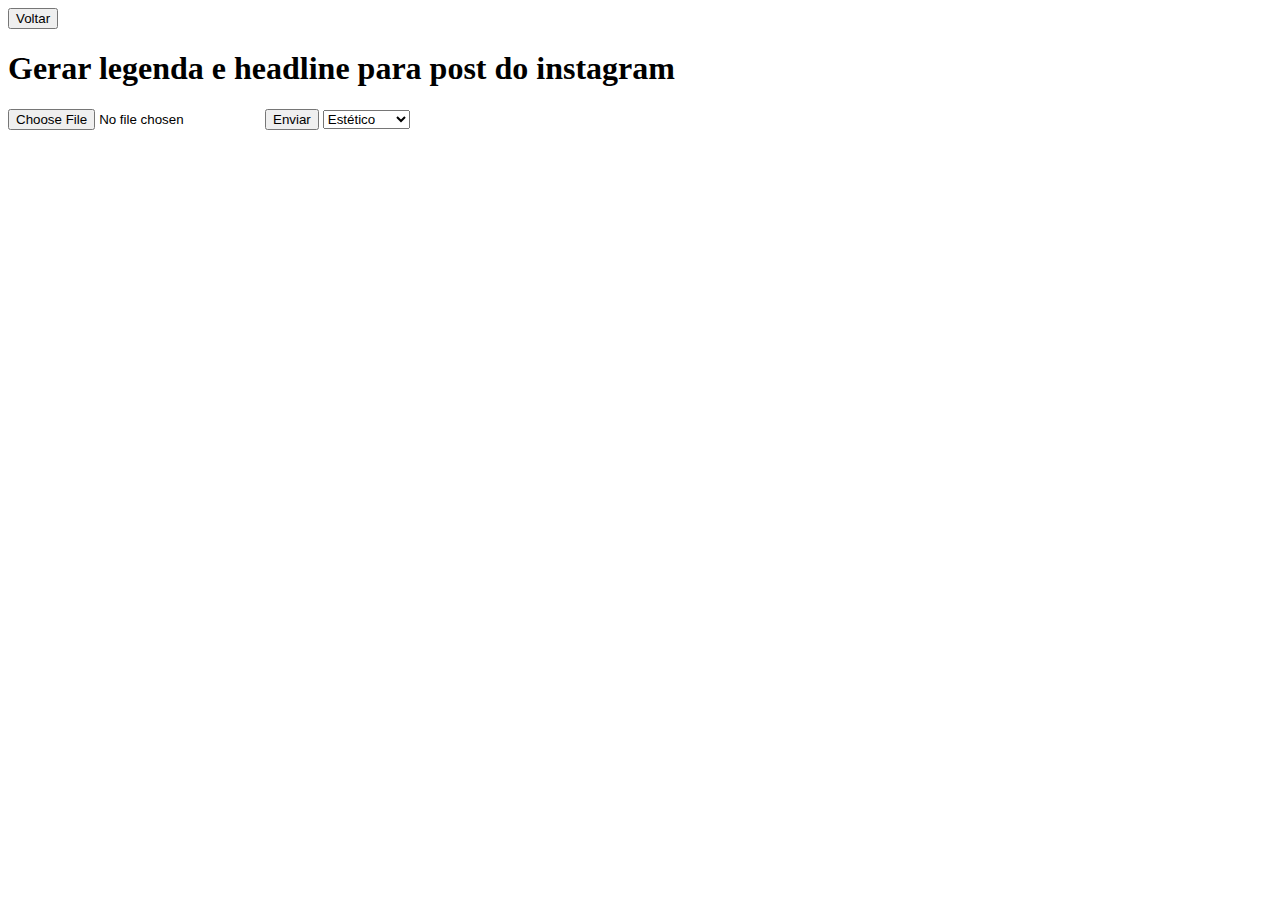
<file: src/frontend/insta.html>
<html>

<meta charset="UTF-8">
<button onclick="redirectTo('/')">Voltar</button>
<h1>Gerar legenda e headline para post do instagram</h1>

<form enctype="multipart/form-data" id="imageUploadForm">

    <input type="file" name="image" accept="image/*" />

    <button type="submit" id="submitButton">Enviar</button>

    <select id="adjetivo" name="adjetivo">
        <option value="Estético">Estético</option>
        <option value="Dark">Dark</option>
        <option value="Conceitual">Conceitual</option>
        <option value="Pensativa">Pensativa</option>
        <option value="Chamativa">Chamativa</option>
        <option value="Engraçada">Engraçada</option>
    </select>

</form>

<div id="loadingDiv" style="display: none;">
    <img src="assets/loading.gif" width="50px" height="50px" alt="Carregando...">
</div>

<h3 id="descricao"></h3>

<div id="result"></div>
<div id="s3_image"></div>

<script src="scripts/script.js"></script>
<script>
    const form = document.getElementById('imageUploadForm');

    form.addEventListener('submit', async (e) => {
        e.preventDefault();
        uploadAndDisplayImage("insta"); // Chame a função quando o botão de submit for clicado
    });
</script>

</html>
</file>
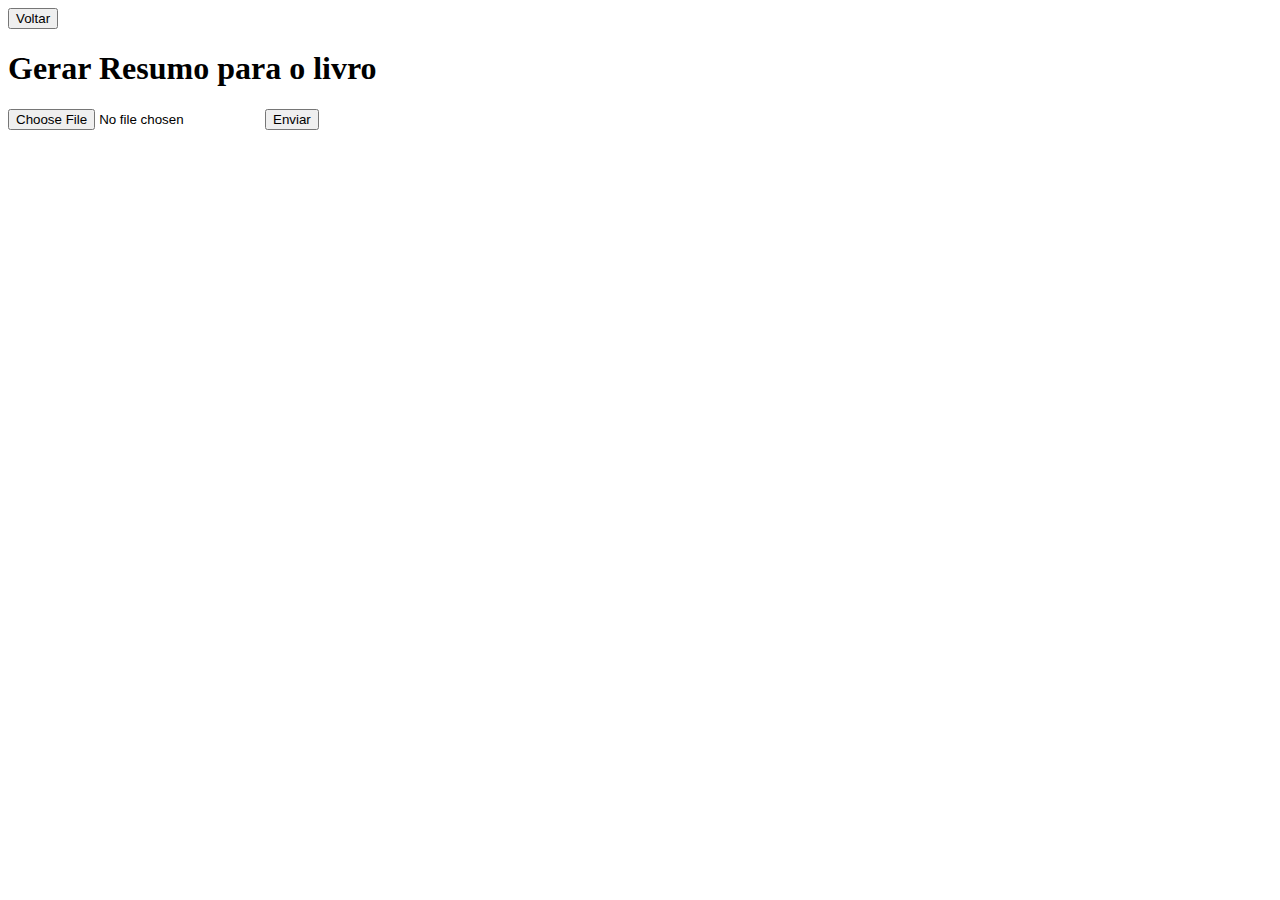
<file: src/frontend/livro.html>
<!DOCTYPE html>
<html>

<meta charset="UTF-8">
<button onclick="redirectTo('/')">Voltar</button>
<h1>Gerar Resumo para o livro</h1>

<form enctype="multipart/form-data" id="imageUploadForm">

    <input type="file" name="image" accept="image/*" />

    <button type="submit" id="submitButton">Enviar</button>
</form>

<div id="loadingDiv" style="display: none;">
    <img src="assets/loading.gif" width="50px" height="50px" alt="Carregando...">
</div>

<h2 id="headline"></h2>
<h3 id="descricao"></h3>

<div id="result"></div>
<div id="s3_image"></div>

<script src="scripts/script.js"></script>
<script>
    const form = document.getElementById('imageUploadForm');

    form.addEventListener('submit', async (e) => {
        e.preventDefault();
        uploadAndDisplayImage("book"); // Chame a função quando o botão de submit for clicado
    });
</script>

</html>
</file>
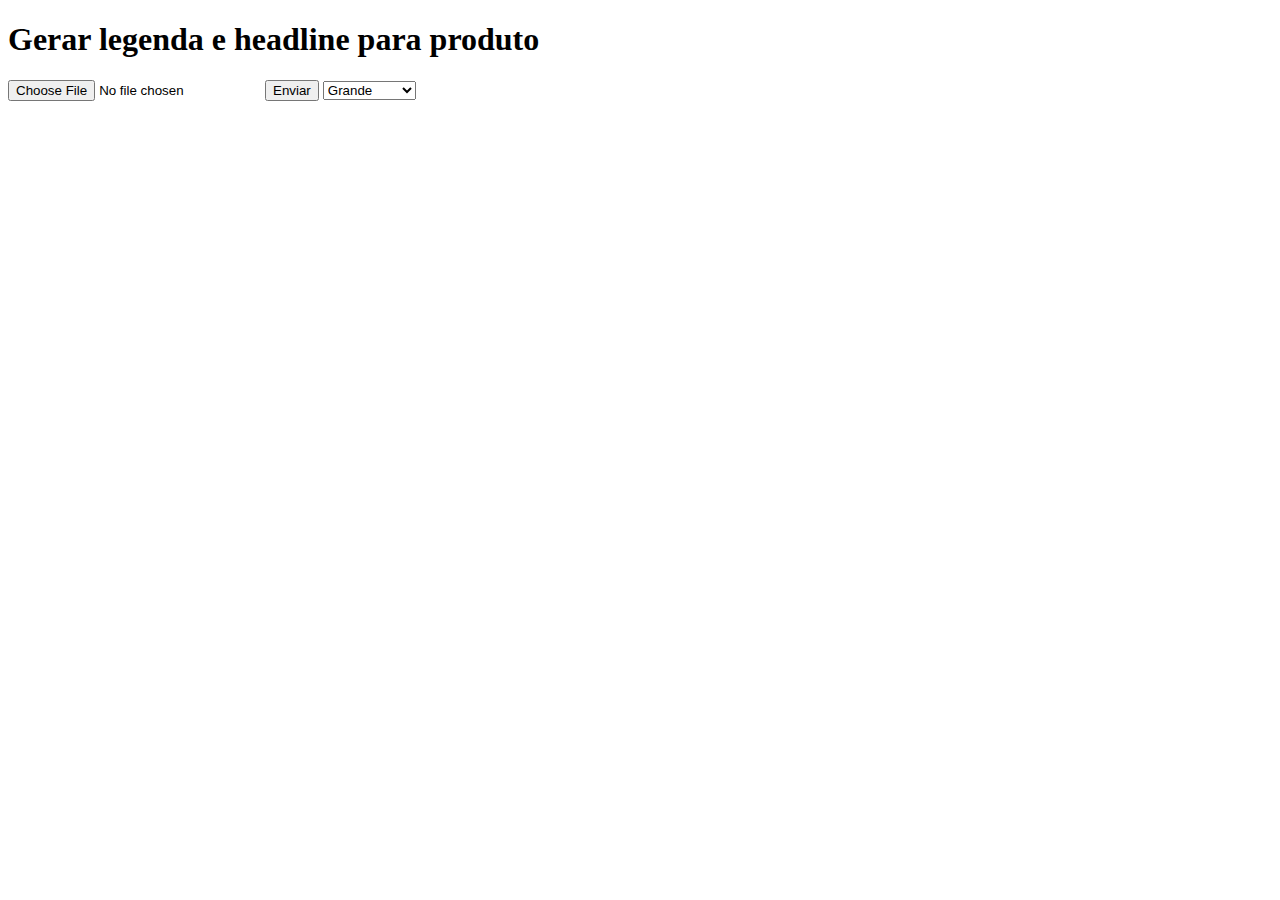
<file: src/frontend/produto.html>
<!DOCTYPE html>
<html>

<meta charset="UTF-8">

<h1>Gerar legenda e headline para produto</h1>

<form enctype="multipart/form-data" id="imageUploadForm">

    <input type="file" name="image" accept="image/*" />

    <button type="submit" id="submitButton">Enviar</button>

    <select id="adjetivo" name="adjetivo">
        <option value="Grande">Grande</option>
        <option value="Rápido">Rápido</option>
        <option value="Inovador">Inovador</option>
        <option value="Tecnológico">Tecnológico</option>
        <option value="Chamativo">Chamativo</option>
    </select>

</form>

<div id="loadingDiv" style="display: none;">
    <img src="assets/loading.gif" width="50px" height="50px" alt="Carregando...">
</div>
<h2 id="headline"></h2>
<h3 id="descricao"></h3>

<div id="result"></div>
<div id="s3_image"></div>
<script src="scripts/script.js"></script>
<script>
    const form = document.getElementById('imageUploadForm');

    form.addEventListener('submit', async (e) => {
        e.preventDefault();
        uploadAndDisplayImage(); // Chame a função quando o botão de submit for clicado
    });
</script>

</html>
</file>
